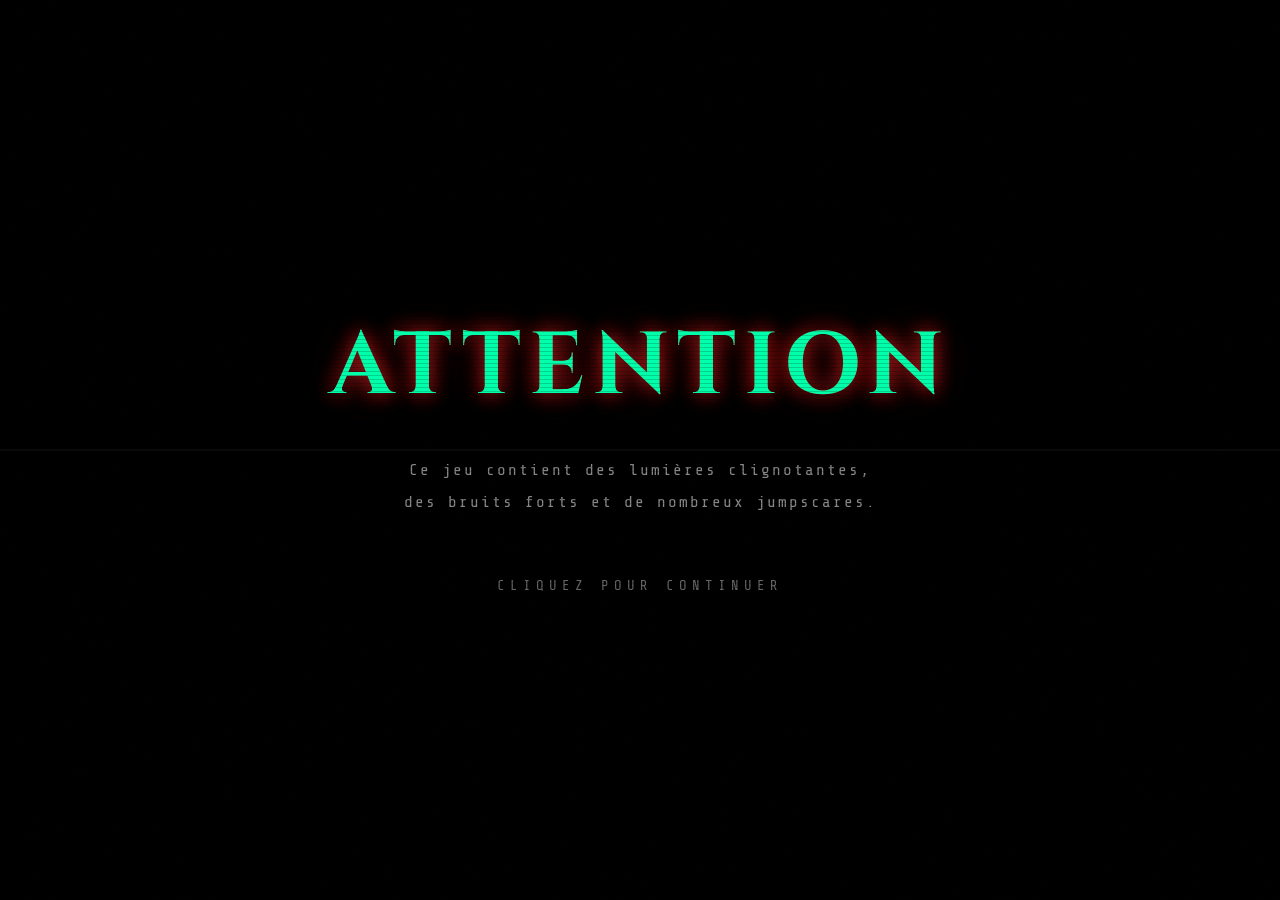
<file: index.html>
<!DOCTYPE html>
<html lang="fr">
<head>
  <meta charset="UTF-8" />
  <meta name="viewport" content="width=device-width, initial-scale=1.0, user-scalable=no" />
  <title>Three Nights at Chez Moi — IRL</title>
  <link rel="icon" type="image/png" href="assets/icons/logo-menu.png" />
  <link rel="apple-touch-icon" href="assets/icons/apple-touch-icon.png" />
  <meta name="theme-color" content="#000000" />
  <meta name="apple-mobile-web-app-capable" content="yes" />
  <meta name="apple-mobile-web-app-status-bar-style" content="black-translucent" />
  <link rel="manifest" href="manifest.json" />
  <link rel="preconnect" href="https://fonts.googleapis.com" />
  <link rel="preconnect" href="https://fonts.gstatic.com" crossorigin />
  <link href="https://fonts.googleapis.com/css2?family=Cinzel:wght@400;700&family=Share+Tech+Mono&display=swap" rel="stylesheet" />
  <link rel="stylesheet" href="css/global.css" />
  <link rel="stylesheet" href="css/loader.css" />
  <link rel="stylesheet" href="css/menu.css" />
</head>
<body>

  <div id="loader">
    <canvas id="loader-noise"></canvas>
    <div class="loader-scanlines"></div>
    <div class="loader-scan-line"></div>
    <div class="loader-content">
      <div class="loader-logo">
        <span class="logo-title warning-glitch" id="logo-glitch" data-text="ATTENTION">ATTENTION</span>
        <span class="loader-warning-text">
          Ce jeu contient des lumières clignotantes,<br>
          des bruits forts et de nombreux jumpscares.
        </span>
      </div>
      <div class="loader-click" id="loader-click">CLIQUEZ POUR CONTINUER</div>
    </div>
  </div>

  <div id="menu" class="hidden">
    <canvas id="noise"></canvas>
    <div class="scan-line"></div>

    <div class="left" id="left-panel">
      <!-- Brad -->
      <img class="brad-img char-img" id="brad-normal" src="assets/images/brad-normal.png" alt="" />
      <img class="brad-img char-img" id="brad-broken" src="assets/images/brad-broken.png" alt="" />
      <!-- Frank (après nuit 2) -->
      <img class="brad-img char-img hidden" id="frank-normal" src="assets/images/frank-normal.png" alt="" />
      <img class="brad-img char-img hidden" id="frank-broken" src="assets/images/frank-broken.png" alt="" />
      <!-- Mama Coco (après nuit 3) — portrait -->
      <img class="mama-img char-img hidden" id="mama-normal" src="assets/images/mama-coco-normal.png" alt="" />
      <img class="mama-img char-img hidden" id="mama-broken" src="assets/images/mama-coco-broken.png" alt="" />
      <div class="left-vignette"></div>
      <div class="left-vignette-bottom"></div>
      <div class="rec-badge">
        <div class="rec-dot"></div>
        <span>REC — CAM-09 — CHAMBRE</span>
      </div>
    </div>

    <div class="divider"></div>

    <div class="right">
      <div class="game-label">Three Nights at</div>
      <div class="game-title">Chez Moi</div>
      <div class="game-irl">IRL</div>
      <div class="game-edition">— ÉDITION 3 —</div>

      <div class="menu-items">
        <button class="menu-item" id="btn-newgame">
          <span class="arrow">›</span>
          New Game
          <span class="item-note">commencer depuis la nuit 1</span>
        </button>
        <button class="menu-item" id="btn-continue">
          <span class="arrow">›</span>
          Continue
          <span class="item-note" id="continue-note">aucune partie sauvegardée</span>
        </button>
        <button class="menu-item nightmare" id="btn-nightmare">
          <span class="arrow">›</span>
          Nightmare
          <span class="item-note">nuit sans pitié</span>
        </button>
        <button class="menu-item bonus" id="btn-bonus">
          <span class="arrow">›</span>
          Bonus
          <span class="item-note">contenu débloqué</span>
        </button>
      </div>

      <div class="menu-footer">APPUYEZ SUR N'IMPORTE QUELLE TOUCHE</div>
    </div>
  </div>

  <div id="modal-nightmare" class="modal hidden">
    <div class="modal-box">
      <div class="modal-title">NIGHTMARE</div>
      <div class="modal-text">
        Les trois robots sont actifs.<br />
        Il n'y a pas de pitié.<br />
        <span class="modal-warning">Es-tu certain de vouloir continuer ?</span>
      </div>
      <div class="modal-buttons">
        <button class="modal-btn confirm" id="modal-confirm">Lancer</button>
        <button class="modal-btn cancel"  id="modal-cancel">Annuler</button>
      </div>
    </div>
  </div>

  <audio id="audio-menu"      src="assets/audio/menu.mp3"      loop preload="auto"></audio>

  <!-- Indicateur manette -->
  <div id="gamepad-indicator" style="display:none;position:fixed;bottom:90px;right:20px;z-index:9000;font-family:'Share Tech Mono',monospace;font-size:9px;color:#2a8a2a;letter-spacing:2px;"></div>

  <!-- Indicateur chargement -->
  <div id="loading-indicator" style="display:none;position:fixed;bottom:16px;right:20px;z-index:9999;font-family:'Share Tech Mono',monospace;font-size:11px;color:#555;letter-spacing:3px;align-items:center;gap:6px;">
    <span>CHARGEMENT</span><span id="loading-dots"></span>
  </div>

  <audio id="audio-bonus" src="assets/audio/bonus.mp3" loop preload="auto"></audio>

  <script src="js/save.js"></script>
  <script src="js/achievements.js"></script>

  <script src="js/gamepad-overlay.js"></script>
  <script src="js/options.js"></script>
  <script src="js/loader.js"></script>
  <script src="js/menu.js"></script>

  <script>
    if ('serviceWorker' in navigator) {
      window.addEventListener('load', () => {
        navigator.serviceWorker.register('/sw.js').catch(() => {});
      });
    }
  </script>

</body>
</html>
</file>
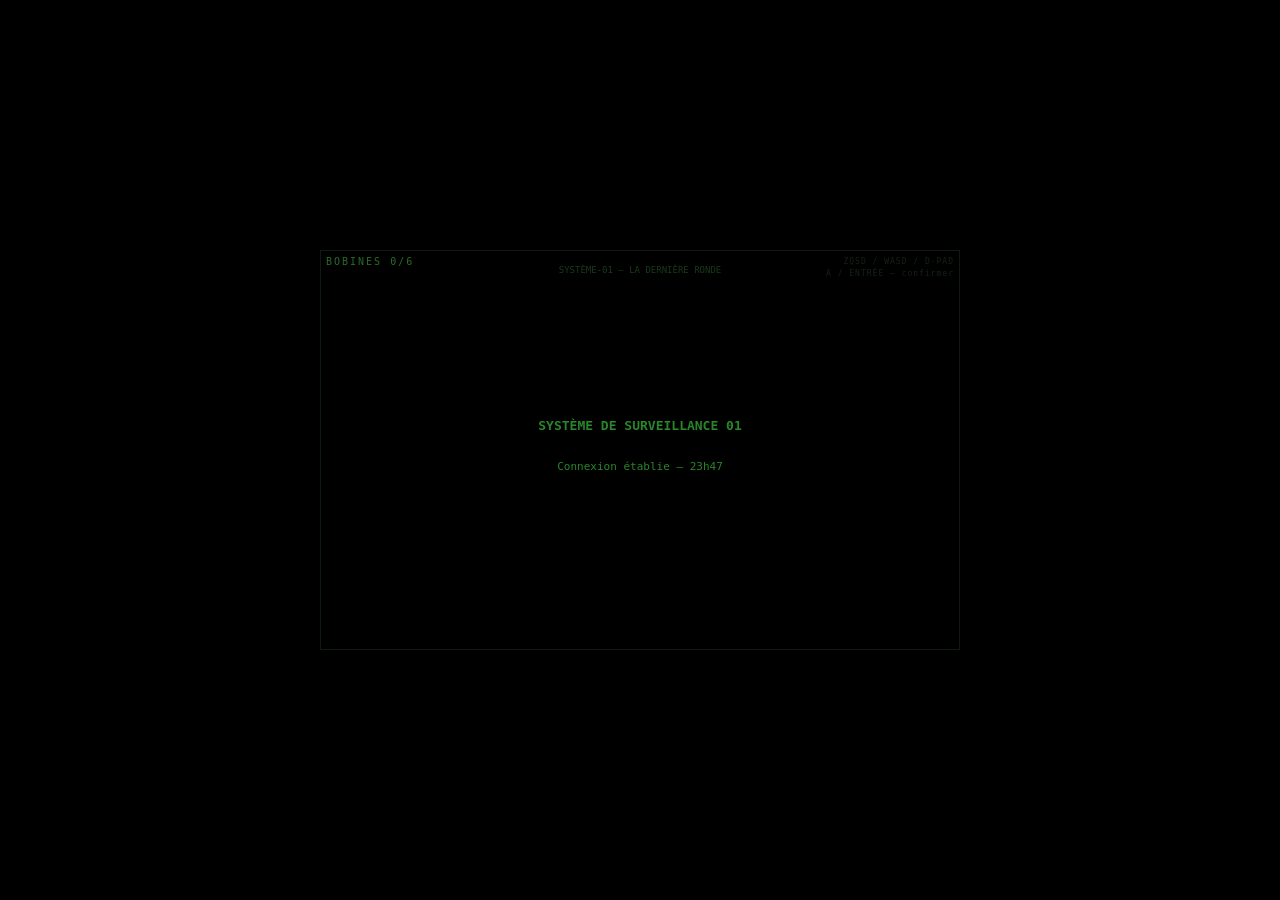
<file: minigame.html>
<!DOCTYPE html>
<html lang="fr">
<head>
  <meta charset="UTF-8">
  <meta name="viewport" content="width=device-width,initial-scale=1">
  <link rel="icon" type="image/svg+xml" href="data:image/svg+xml,%3Csvg%20xmlns=%22http%3A%2F%2Fwww.w3.org%2F2000%2Fsvg%22%20viewBox=%220%200%2032%2032%22%3E%0A%20%20%3Crect%20width=%2232%22%20height=%2232%22%20fill=%22%23040804%22%2F%3E%0A%20%20%3Crect%20x=%223%22%20y=%2211%22%20width=%2226%22%20height=%2212%22%20rx=%225%22%20fill=%22none%22%20stroke=%22%232a8a2a%22%20stroke-width=%221.5%22%2F%3E%0A%20%20%3Crect%20x=%228%22%20y=%2215%22%20width=%222%22%20height=%224%22%20rx=%220.5%22%20fill=%22%232a8a2a%22%2F%3E%0A%20%20%3Crect%20x=%226%22%20y=%2217%22%20width=%226%22%20height=%222%22%20rx=%220.5%22%20fill=%22%232a8a2a%22%2F%3E%0A%20%20%3Ccircle%20cx=%2220%22%20cy=%2215%22%20r=%221.5%22%20fill=%22%232a8a2a%22%2F%3E%0A%20%20%3Ccircle%20cx=%2223%22%20cy=%2217%22%20r=%221.5%22%20fill=%22%232a8a2a%22%2F%3E%0A%20%20%3Ccircle%20cx=%2220%22%20cy=%2219%22%20r=%221.5%22%20fill=%22%232a8a2a%22%2F%3E%0A%20%20%3Ccircle%20cx=%2217%22%20cy=%2217%22%20r=%221.5%22%20fill=%22%232a8a2a%22%2F%3E%0A%20%20%3Crect%20x=%2213%22%20y=%2216%22%20width=%222%22%20height=%222%22%20rx=%220.3%22%20fill=%22%231a5a1a%22%2F%3E%0A%3C%2Fsvg%3E" />
  <title>SYSTÈME-01</title>
  <link rel="apple-touch-icon" href="assets/icons/logo-menu.png" />
  <meta name="theme-color" content="#000000" />
  <meta name="apple-mobile-web-app-capable" content="yes" />
  <meta name="apple-mobile-web-app-status-bar-style" content="black-translucent" />
  <link rel="preconnect" href="https://fonts.googleapis.com">
  <style>
    *{margin:0;padding:0;box-sizing:border-box}
    html,body{width:100%;height:100%;background:#000;display:flex;flex-direction:column;align-items:center;justify-content:center;overflow:hidden;font-family:'Share Tech Mono',monospace;touch-action:none}
    #wrap{position:relative;width:min(640px,100vw);max-width:100vw}
    canvas{display:block;width:100%;height:auto;image-rendering:pixelated;image-rendering:crisp-edges;background:#000;border:1px solid #0d1a0d}
    #hud{position:absolute;top:0;left:0;right:0;bottom:0;pointer-events:none}
    #cassette-count{position:absolute;top:6px;left:6px;font-size:clamp(8px,2vw,10px);color:#2a6a2a;letter-spacing:2px}
    #hint{position:absolute;top:6px;right:6px;font-size:clamp(7px,1.5vw,8px);color:#152015;letter-spacing:1px;text-align:right;line-height:1.6}
    #dialog{position:absolute;bottom:6px;left:8px;right:8px;background:rgba(0,0,0,0.92);border:1px solid #1a4a1a;padding:8px 12px;font-size:clamp(9px,2vw,11px);color:#2a8a2a;letter-spacing:1px;line-height:1.7;opacity:0;transition:opacity 0.3s;text-align:center}
    #dialog.on{opacity:1}
    #back-btn{display:none;position:absolute;bottom:-52px;left:50%;transform:translateX(-50%);background:transparent;border:1px solid #2a8a2a;color:#2a8a2a;font-family:'Share Tech Mono',monospace;font-size:clamp(9px,2vw,11px);letter-spacing:3px;padding:8px 24px;cursor:pointer;transition:all .2s;white-space:nowrap}
    #back-btn:hover,#back-btn:active{background:#2a8a2a;color:#000}
    #gp-hint{position:absolute;bottom:-28px;left:50%;transform:translateX(-50%);font-size:8px;color:#1a3a1a;letter-spacing:2px;white-space:nowrap}
    /* Joystick tactile */
    #joy-wrap{position:absolute;bottom:10px;left:10px;width:110px;height:110px;display:none;pointer-events:all;}
    #joy-base{position:absolute;inset:0;border-radius:50%;background:rgba(42,138,42,0.12);border:1px solid rgba(42,138,42,0.25);}
    #joy-knob{position:absolute;width:44px;height:44px;border-radius:50%;background:rgba(42,138,42,0.35);border:1px solid rgba(42,138,42,0.6);top:50%;left:50%;transform:translate(-50%,-50%);transition:transform 0.05s;}
    /* Bouton action tactile */
    #joy-action{position:absolute;bottom:10px;right:10px;width:64px;height:64px;border-radius:50%;background:rgba(42,138,42,0.2);border:1px solid rgba(42,138,42,0.5);display:none;align-items:center;justify-content:center;font-size:11px;color:#2a8a2a;letter-spacing:1px;pointer-events:all;user-select:none;}
    @media (max-width:600px),(pointer:coarse){
      #joy-wrap,#joy-action{display:flex;}
      #hint{display:none;}
    }
  </style>
</head>
<body>
<div id="wrap">
  <canvas id="c" width="640" height="400"></canvas>
  <div id="joy-wrap" id="joy-wrap">
    <div id="joy-base"></div>
    <div id="joy-knob"></div>
  </div>
  <div id="joy-action">A</div>
  <div id="hud">
    <div id="cassette-count">BOBINES 0/6</div>
    <div id="hint">ZQSD / WASD / D-PAD<br>A / ENTRÉE — confirmer</div>
    <div id="dialog"></div>
  </div>
  <button id="back-btn" onclick="location.href='bonus.html'">RETOUR AU BONUS</button>
  <div id="gp-hint"></div>
</div>
<script>
'use strict';
(() => {

// ═══════════════════════════════════════
// CONSTANTES
// ═══════════════════════════════════════
const CW = 640, CH = 400, T = 20;
const MW = CW/T, MH = CH/T; // 32×20
const SPD = 1.8, PR = 5; // player speed, radius

// Couleurs
const C = {
  bg:     '#040804',
  wall:   '#080e08',
  wallH:  '#0d170d',
  floor:  '#060c06',
  room:   '#070e07',
  corr:   '#050a05',
  dot:    '#090f09',
  player: '#3acc3a',
  pDark:  '#1a6a1a',
  cass:   '#b89800',
  cassG:  'rgba(184,152,0,0.25)',
  portal: '#22cc22',
  pGlow:  'rgba(34,204,34,0.35)',
  brad:   '#6a0808',
  bradE:  '#cc1010',
  txt:    '#2a8a2a',
  dim:    '#0d1a0d',
  amber:  '#c0a010',
};

// ═══════════════════════════════════════
// CARTE
// ═══════════════════════════════════════
const map = Array.from({length:MH},()=>new Array(MW).fill(1));

function fi(x1,y1,x2,y2){
  for(let y=y1;y<=y2;y++) for(let x=x1;x<=x2;x++)
    if(x>=0&&x<MW&&y>=0&&y<MH) map[y][x]=0;
}

// Pièces du haut (rangée 1-4)
fi(1,1,5,4);   // CELLIER
fi(8,1,12,4);  // CUISINE
fi(15,1,19,4); // WC
fi(22,1,26,4); // S.BAIN

// Sorties pièces haut → couloir haut (rangée 5, 3 tuiles de large)
fi(2,5,4,5); fi(9,5,11,5); fi(16,5,18,5); fi(23,5,25,5);

// Couloir horizontal haut (rangées 6-8)
fi(1,6,30,8);

// Entrées pièces bas depuis couloir haut (rangée 9)
fi(2,9,4,9); fi(9,9,11,9);
// Couloirs verticaux WC et BAIN vers HALL
fi(16,9,18,14); fi(23,9,25,14);

// Pièces du bas (rangées 10-13)
fi(1,10,5,13);  // SALON
fi(8,10,12,13); // S.MANGER

// Sorties pièces bas → HALL (rangée 14)
fi(2,14,4,14); fi(9,14,11,14);

// HALL (rangées 15-18)
fi(1,15,30,18);

// Étiquettes des zones (pour rendu)
const ZONES = [
  {name:'CELLIER',    x:1,y:1,w:5,h:4},
  {name:'CUISINE',    x:8,y:1,w:5,h:4},
  {name:'WC',         x:15,y:1,w:5,h:4},
  {name:'S.BAIN',     x:22,y:1,w:5,h:4},
  {name:'SALON',      x:1,y:10,w:5,h:4},
  {name:'S.MANGER',   x:8,y:10,w:5,h:4},
  {name:'COULOIR',    x:1,y:6,w:30,h:3},
  {name:'HALL',       x:1,y:15,w:30,h:4},
];

// ═══════════════════════════════════════
// BOBINES
// ═══════════════════════════════════════
const CASSETTES = [
  {tx:3,ty:2, texts:[
    "CELLIER — ENTRÉE DE SERVICE",
    "\"Les caméras ont été installées le 14 octobre.",
    "Brad Bitt a été activé le soir même.\"",
  ]},
  {tx:10,ty:2, texts:[
    "CUISINE — JOURNAL DE BORD, NUIT 3",
    "\"Brad bouge alors que je ne lui ai rien demandé.",
    "Je ne comprends pas comment c'est possible.\"",
  ]},
  {tx:17,ty:2, texts:[
    "WC — PHOTO SANS DATE",
    "\"Une silhouette dans le couloir.",
    "Aucun système n'était censé être actif.\"",
  ]},
  {tx:24,ty:2, texts:[
    "S.BAIN — PLAN DU BÂTIMENT",
    "\"Certaines pièces sont barrées à la main en rouge.",
    "La pièce du fond n'est pas sur le plan officiel.\"",
  ]},
  {tx:3,ty:12, texts:[
    "SALON — ENREGISTREMENT AUDIO",
    "\"[Statique] ... une respiration.",
    "[Silence] ... un bruit de pas. Lents.\"",
  ]},
  {tx:10,ty:12, texts:[
    "S.MANGER — DERNIER MESSAGE",
    "\"Si tu trouves ces cassettes, sors par où tu es entré.",
    "Ne suis pas la lumière. N'ouvre pas le portail.\"",
  ]},
];
CASSETTES.forEach(c=>c.collected=false);

// Portail
const PTX=25, PTY=17;
let portalActive=false, portalPulse=0;

// ═══════════════════════════════════════
// JOUEUR
// ═══════════════════════════════════════
const P = {
  px: 5.5*T, py: 17.5*T,
  vx: 0, vy: 0,
  facing: 'down',
  footT: 0, animT: 0,
};

// ═══════════════════════════════════════
// ÉTAT
// ═══════════════════════════════════════
let phase='intro'; // intro|play|fade|title|done
let collected=0;
let anomaly=null;       // {px,py,life,maxLife}
let anomalyCD=0;        // frames avant prochain
let fade=0;
let titleT=0;
let introStep=0;
let introT=0;
let confirmHeld=false;

const INTRO=[
  {t:160, lines:["SYSTÈME DE SURVEILLANCE 01","","Connexion établie — 23h47"]},
  {t:190, lines:["Le gardien de nuit prend son poste.","","Quelque chose ne va pas."]},
  {t:210, lines:["Des bobines d'enregistrement","ont été éparpillées dans la maison.","Retrouvez-les toutes."]},
  {t:220, lines:["Une fois réunies...","le portail s'ouvrira.","","Ne vous demandez pas pourquoi."]},
  {t:999, lines:["▶ APPUYER SUR A / ENTRÉE / CLIC"]},
];

// ═══════════════════════════════════════
// AUDIO (Web Audio API — sons 8-bit)
// ═══════════════════════════════════════
let AC=null;
function initAC(){if(!AC)try{AC=new(window.AudioContext||window.webkitAudioContext)();}catch(e){}}

function tone(freq,dur,type='square',vol=0.22,t0=0){
  if(!AC)return;
  const o=AC.createOscillator(),g=AC.createGain();
  o.connect(g);g.connect(AC.destination);
  o.type=type;o.frequency.value=freq;
  const ts=AC.currentTime+t0;
  g.gain.setValueAtTime(vol,ts);
  g.gain.exponentialRampToValueAtTime(0.001,ts+dur);
  o.start(ts);o.stop(ts+dur+0.01);
}

function sndCollect(){
  [523,659,784,1047].forEach((f,i)=>tone(f,0.1,'square',0.2,i*0.08));
}
function sndStep(){
  if(Math.random()>0.35)return;
  tone(45+Math.random()*20,0.04,'square',0.07);
}
function sndAnomaly(){
  [160,120,95,75].forEach((f,i)=>tone(f,0.22,'sawtooth',0.32,i*0.13));
  tone(30,0.8,'sine',0.15,0.1);
}
function sndPortalOpen(){
  [262,330,392,523,659,784,1047,1319].forEach((f,i)=>tone(f,0.3,'sine',0.28,i*0.09));
}
function sndIntroBeep(){tone(440,0.08,'square',0.18);}
function sndPortalEntry(){
  for(let i=0;i<6;i++) tone(100+i*80,0.5,'sine',0.2,i*0.12);
  tone(40,2,'sine',0.3,0.4);
}

// ═══════════════════════════════════════
// INPUT
// ═══════════════════════════════════════
const keys={};
// ── Joystick tactile ──
const joyWrap=document.getElementById('joy-wrap');
const joyKnob=document.getElementById('joy-knob');
const joyAction=document.getElementById('joy-action');
const JOY_DEAD=12, JOY_MAX=42;
let joyVec={x:0,y:0}, joyActive=false, joyId=null;

function joyToKeys(){
  keys['_jl']=joyVec.x<-JOY_DEAD;
  keys['_jr']=joyVec.x>JOY_DEAD;
  keys['_ju']=joyVec.y<-JOY_DEAD;
  keys['_jd']=joyVec.y>JOY_DEAD;
}
if(joyWrap){
  joyWrap.addEventListener('touchstart',e=>{
    e.preventDefault();initAC();
    const t=e.changedTouches[0]; joyId=t.identifier;
    const r=joyWrap.getBoundingClientRect();
    joyVec={x:t.clientX-r.left-55,y:t.clientY-r.top-55};
    joyActive=true; joyToKeys();
  },{passive:false});
  joyWrap.addEventListener('touchmove',e=>{
    e.preventDefault();
    for(let t of e.changedTouches){
      if(t.identifier!==joyId)continue;
      const r=joyWrap.getBoundingClientRect();
      let dx=t.clientX-r.left-55,dy=t.clientY-r.top-55;
      const len=Math.hypot(dx,dy);
      if(len>JOY_MAX){dx=dx/len*JOY_MAX;dy=dy/len*JOY_MAX;}
      joyVec={x:dx,y:dy};
      joyKnob.style.transform=`translate(calc(-50% + ${dx}px),calc(-50% + ${dy}px))`;
      joyToKeys();
    }
  },{passive:false});
  const endJoy=e=>{
    for(let t of e.changedTouches){if(t.identifier===joyId){joyActive=false;joyId=null;}}
    if(!joyActive){joyVec={x:0,y:0};joyKnob.style.transform='translate(-50%,-50%)';keys['_jl']=keys['_jr']=keys['_ju']=keys['_jd']=false;}
  };
  joyWrap.addEventListener('touchend',endJoy,{passive:false});
  joyWrap.addEventListener('touchcancel',endJoy,{passive:false});
}
if(joyAction){
  joyAction.addEventListener('touchstart',e=>{e.preventDefault();initAC();keys['_ja']=true;},{passive:false});
  joyAction.addEventListener('touchend',e=>{e.preventDefault();keys['_ja']=false;},{passive:false});
}

document.addEventListener('keydown',e=>{
  keys[e.key]=true; initAC();
  if(['ArrowLeft','ArrowRight','ArrowUp','ArrowDown','a','z','q','d','s','w',' ','Enter'].includes(e.key))
    e.preventDefault();
});
document.addEventListener('keyup',e=>{keys[e.key]=false;});
document.addEventListener('click',()=>initAC());

let gp=null;const prevGP={};
window.addEventListener('gamepadconnected',()=>{
  document.getElementById('gp-hint').textContent='Manette connectée — D-PAD: déplacer · A: confirmer';
});
window.addEventListener('gamepaddisconnected',()=>{
  document.getElementById('gp-hint').textContent='';
});

function pollGP(){
  const gps=navigator.getGamepads?Array.from(navigator.getGamepads()).filter(Boolean):[];
  gp=gps[0]||null;
}

function inp(){
  const r={l:false,r:false,u:false,d:false,ok:false};
  if(keys['ArrowLeft']||keys['q']||keys['a']||keys['_jl'])r.l=true;
  if(keys['ArrowRight']||keys['d']||keys['_jr'])r.r=true;
  if(keys['ArrowUp']||keys['z']||keys['w']||keys['_ju'])r.u=true;
  if(keys['ArrowDown']||keys['s']||keys['_jd'])r.d=true;
  if(keys['Enter']||keys[' ']||keys['_ja'])r.ok=true;
  if(gp){
    if(gp.axes[0]<-0.3||gp.buttons[14]?.pressed)r.l=true;
    if(gp.axes[0]>0.3||gp.buttons[15]?.pressed)r.r=true;
    if(gp.axes[1]<-0.3||gp.buttons[12]?.pressed)r.u=true;
    if(gp.axes[1]>0.3||gp.buttons[13]?.pressed)r.d=true;
    if(gp.buttons[0]?.pressed||gp.buttons[2]?.pressed)r.ok=true;
  }
  return r;
}

// ═══════════════════════════════════════
// DIALOGUE
// ═══════════════════════════════════════
let dlgLines=[],dlgIdx=0,dlgT=0;
const dlgEl=document.getElementById('dialog');

function showDlg(lines,autoclose=200){
  dlgLines=lines; dlgIdx=0;
  dlgEl.textContent=lines[0]||'';
  dlgEl.classList.add('on');
  dlgT=autoclose;
}
function advDlg(){
  if(!dlgEl.classList.contains('on'))return;
  dlgIdx++;
  if(dlgIdx>=dlgLines.length){
    dlgEl.classList.remove('on');
    dlgLines=[]; dlgT=0;
  } else {
    dlgEl.textContent=dlgLines[dlgIdx];
    dlgT=220;
  }
}

// ═══════════════════════════════════════
// COLLISION
// ═══════════════════════════════════════
function tile(px,py){
  const tx=Math.floor(px/T),ty=Math.floor(py/T);
  if(tx<0||tx>=MW||ty<0||ty>=MH)return 1;
  return map[ty][tx];
}
function walkable(px,py){
  return tile(px-PR,py-PR)===0&&tile(px+PR,py-PR)===0&&
         tile(px-PR,py+PR)===0&&tile(px+PR,py+PR)===0;
}

// ═══════════════════════════════════════
// CANVAS + RENDU
// ═══════════════════════════════════════
const cv=document.getElementById('c');
const cx=cv.getContext('2d');
cx.imageSmoothingEnabled=false;

// Identifie si une tuile appartient à une zone de pièce (pas couloir/hall)
function isRoom(x,y){
  return ZONES.some(z=>z.name!=='COULOIR'&&z.name!=='HALL'&&
    x>=z.x&&x<z.x+z.w&&y>=z.y&&y<z.y+z.h);
}

function drawMap(){
  for(let y=0;y<MH;y++){
    for(let x=0;x<MW;x++){
      if(map[y][x]===0){
        cx.fillStyle=isRoom(x,y)?C.room:C.corr;
        cx.fillRect(x*T,y*T,T,T);
        if((x+y)%2===0){cx.fillStyle=C.dot;cx.fillRect(x*T+9,y*T+9,2,2);}
      } else {
        cx.fillStyle=C.wall;cx.fillRect(x*T,y*T,T,T);
        cx.fillStyle=C.wallH;cx.fillRect(x*T,y*T,T,1);
        cx.fillRect(x*T,y*T,1,T);
      }
    }
  }
  // Étiquettes
  cx.font='6px monospace';cx.textAlign='center';
  ZONES.forEach(z=>{
    if(z.name==='COULOIR'||z.name==='HALL')return;
    cx.fillStyle='#183018';
    cx.fillText(z.name,(z.x+z.w/2)*T,(z.y+z.h/2)*T+2);
  });
  cx.fillStyle='#0f200f';
  cx.fillText('COULOIR',(1+30/2)*T,7*T+2);
  cx.fillText('HALL',(1+30/2)*T,17*T+2);
}

function drawCassettes(){
  const t=Date.now()/1000;
  CASSETTES.forEach(c=>{
    if(c.collected)return;
    const cx2=(c.tx+0.5)*T, cy2=(c.ty+0.5)*T;
    // Lueur
    const g=cx.createRadialGradient(cx2,cy2,1,cx2,cy2,10);
    g.addColorStop(0,C.cassG);g.addColorStop(1,'transparent');
    cx.fillStyle=g;cx.beginPath();cx.arc(cx2,cy2,10,0,Math.PI*2);cx.fill();
    // Bobine (pixel-art)
    const blink=Math.sin(t*5)*0.25+0.75;
    cx.globalAlpha=blink;
    cx.fillStyle=C.cass;
    cx.fillRect(cx2-5,cy2-4,10,7);  // corps
    cx.fillRect(cx2-6,cy2-2,2,4);   // flanc gauche
    cx.fillRect(cx2+4,cy2-2,2,4);   // flanc droit
    cx.fillStyle='#0a0a00';
    cx.fillRect(cx2-2,cy2-2,4,4);   // trou central
    cx.globalAlpha=1;
  });
}

function drawPortal(){
  const px2=(PTX+0.5)*T, py2=(PTY+0.5)*T;
  const t=Date.now()/1000;
  portalPulse=Math.sin(t*3)*0.15+0.85;

  // Base (portail inactif = simple rectangle sombre)
  const col=portalActive?C.portal:'#183018';
  cx.strokeStyle=col;cx.lineWidth=portalActive?2:1;
  cx.strokeRect(px2-7,py2-12,14,22);

  if(portalActive){
    // Lueur
    const g2=cx.createRadialGradient(px2,py2,3,px2,py2,22*portalPulse);
    g2.addColorStop(0,'rgba(34,204,34,0.4)');g2.addColorStop(1,'transparent');
    cx.fillStyle=g2;cx.beginPath();cx.arc(px2,py2,22,0,Math.PI*2);cx.fill();
    // Intérieur animé
    cx.fillStyle=`rgba(34,204,34,${0.12*portalPulse})`;
    cx.fillRect(px2-6,py2-11,12,20);
    // Particules orbitales
    for(let i=0;i<4;i++){
      const a=t*2.5+i*Math.PI/2;
      const r=10+Math.sin(t*4+i)*3;
      cx.fillStyle='#44ff44';
      cx.fillRect(px2+Math.cos(a)*r-1,py2+Math.sin(a)*r-1,2,2);
    }
  } else {
    cx.fillStyle='#020402';
    cx.fillRect(px2-6,py2-11,12,20);
  }

  cx.font='5px monospace';cx.textAlign='center';
  cx.fillStyle=portalActive?C.portal:'#1a3a1a';
  cx.fillText('PORTAIL',px2,py2+15);
}

function drawPlayer(){
  const px=P.px,py=P.py;
  // Ombre
  cx.fillStyle='rgba(0,0,0,0.35)';
  cx.beginPath();cx.ellipse(px,py+7,6,3,0,0,Math.PI*2);cx.fill();
  // Lumière de torche (cone directionnel)
  const dir={down:Math.PI/2,up:-Math.PI/2,left:Math.PI,right:0}[P.facing];
  const lg=cx.createRadialGradient(px,py,4,px,py,55);
  lg.addColorStop(0,'rgba(80,160,80,0.14)');lg.addColorStop(1,'transparent');
  cx.fillStyle=lg;
  cx.beginPath();cx.moveTo(px,py);
  cx.arc(px,py,55,dir-0.55,dir+0.55);cx.closePath();cx.fill();
  // Corps
  cx.fillStyle=C.player;
  cx.fillRect(px-4,py-8,8,13);
  cx.fillRect(px-3,py-14,6,7);
  // Yeux
  cx.fillStyle=C.pDark;
  if(P.facing==='down'){cx.fillRect(px-2,py-11,2,2);cx.fillRect(px+1,py-11,2,2);}
  else if(P.facing==='left'){cx.fillRect(px-3,py-11,2,2);}
  else if(P.facing==='right'){cx.fillRect(px+2,py-11,2,2);}
}

function drawAnomaly(){
  if(!anomaly)return;
  const t=anomaly.life/anomaly.maxLife;
  const a=t<0.15?t/0.15:t>0.75?(1-t)/0.25:1;
  cx.globalAlpha=a*0.75;
  // Silhouette Brad
  cx.fillStyle=C.brad;
  cx.fillRect(anomaly.px-6,anomaly.py-20,12,22);
  cx.fillRect(anomaly.px-4,anomaly.py-28,8,10);
  cx.fillStyle=C.bradE;
  cx.fillRect(anomaly.px-3,anomaly.py-25,2,2);
  cx.fillRect(anomaly.px+1,anomaly.py-25,2,2);
  cx.globalAlpha=1;
}

function drawScanlines(){
  for(let y=0;y<CH;y+=2){
    cx.fillStyle='rgba(0,0,0,0.06)';cx.fillRect(0,y,CW,1);
  }
  const vg=cx.createRadialGradient(CW/2,CH/2,CH*0.28,CW/2,CH/2,CH*0.72);
  vg.addColorStop(0,'transparent');vg.addColorStop(1,'rgba(0,0,0,0.45)');
  cx.fillStyle=vg;cx.fillRect(0,0,CW,CH);
}

function drawFade(){
  if(fade>0){cx.fillStyle=`rgba(0,0,0,${fade})`;cx.fillRect(0,0,CW,CH);}
}

// ── INTRO ──
function drawIntro(){
  cx.fillStyle='#000';cx.fillRect(0,0,CW,CH);
  const s=INTRO[Math.min(introStep,INTRO.length-1)];
  cx.textAlign='center';
  s.lines.forEach((line,i)=>{
    const isTitle=i===0&&introStep===0;
    cx.font=isTitle?'bold 13px monospace':'11px monospace';
    cx.fillStyle=line===''?'transparent':line.startsWith('▶')?C.amber:C.txt;
    cx.fillText(line,CW/2,CH/2+(i-s.lines.length/2+0.5)*20);
  });
  // Header
  cx.font='9px monospace';cx.fillStyle='#1a3a1a';
  cx.fillText('SYSTÈME-01 — LA DERNIÈRE RONDE',CW/2,22);
  // Cursor clignotant sur dernière étape
  if(introStep>=INTRO.length-1&&Math.floor(Date.now()/500)%2){
    cx.fillStyle=C.amber;cx.fillRect(CW/2+40,CH/2+6,8,2);
  }
  // Scanlines
  for(let y=0;y<CH;y+=2){cx.fillStyle='rgba(0,0,0,0.07)';cx.fillRect(0,y,CW,1);}
}

// ── TITLE CARD ──
function drawTitle(){
  cx.fillStyle='#000';cx.fillRect(0,0,CW,CH);
  if(titleT<80)return;
  const a=Math.min(1,(titleT-80)/80);
  cx.globalAlpha=a;
  cx.textAlign='center';
  // "Brad Bitt" — grand, phosphore vert
  cx.font='bold 52px monospace';cx.fillStyle='#f53098';
  cx.fillText('BRAD BITT',CW/2,CH/2-18);
  // "mais le jeu"
  cx.font='16px monospace';cx.fillStyle='#5ce1e6';
  cx.fillText('mais le jeu',CW/2,CH/2+18);
  // Séparateur
  cx.fillStyle='#1a3a1a';
  cx.fillRect(CW/2-60,CH/2+30,120,1);
  // "Été 2026"
  cx.font='13px monospace';cx.fillStyle=C.amber;
  cx.fillText('ÉTÉ 2026',CW/2,CH/2+52);
  cx.globalAlpha=1;
  // Bouton retour après 5s
  if(titleT>400){
    const backBtn=document.getElementById('back-btn');
    if(backBtn&&backBtn.style.display==='none'||backBtn&&!backBtn._gpReady){
      backBtn.style.display='block';
      backBtn._gpReady=true;
      // Manette : n'importe quel bouton pour retourner au bonus
      const _gpBack=setInterval(()=>{
        const gps=navigator.getGamepads?Array.from(navigator.getGamepads()).filter(Boolean):[];
        if(!gps.length)return;const gp=gps[0];
        if(gp.buttons[0]?.pressed||gp.buttons[1]?.pressed||gp.buttons[2]?.pressed){
          clearInterval(_gpBack);location.href='bonus.html';
        }
      },100);
    }
  }
}

// ═══════════════════════════════════════
// UPDATE
// ═══════════════════════════════════════
let prevOK=false;

function update(){
  pollGP();
  const ip=inp();

  // Confirm press (rising edge)
  const okPress=ip.ok&&!prevOK;
  prevOK=ip.ok;

  if(phase==='intro'){
    introT++;
    if(introT>=(INTRO[introStep]?.t||120)){
      introT=0;
      if(introStep<INTRO.length-1){introStep++;sndIntroBeep();}
    }
    if(okPress&&introStep>=INTRO.length-1){phase='play';initAC();}
    return;
  }

  if(phase==='title'){
    titleT++;
    return;
  }

  if(phase==='fade'){
    fade=Math.min(1,fade+0.018);
    if(fade>=1){phase='title';titleT=0;sndPortalEntry();}
    return;
  }

  if(phase!=='play')return;

  // ── Mouvement ──
  let dx=0,dy=0;
  if(ip.l){dx-=SPD;P.facing='left';}
  if(ip.r){dx+=SPD;P.facing='right';}
  if(ip.u){dy-=SPD;P.facing='up';}
  if(ip.d){dy+=SPD;P.facing='down';}
  if(dx&&dy){dx*=0.707;dy*=0.707;}

  if(dx&&walkable(P.px+dx,P.py))P.px+=dx;
  if(dy&&walkable(P.px,P.py+dy))P.py+=dy;

  // Pas
  if(dx||dy){
    P.footT++;
    if(P.footT>14){P.footT=0;sndStep();}
  }

  // ── Avancer le dialogue ──
  if(dlgT>0){dlgT--;if(dlgT===0&&dlgEl.classList.contains('on'))advDlg();}

  // ── Collecte bobines ──
  CASSETTES.forEach(c=>{
    if(c.collected)return;
    const cpx=(c.tx+0.5)*T, cpy=(c.ty+0.5)*T;
    if(Math.hypot(P.px-cpx,P.py-cpy)<T*0.65){
      c.collected=true;collected++;
      sndCollect();
      showDlg(c.texts,260);
      document.getElementById('cassette-count').textContent=`BOBINES ${collected}/6`;
      if(collected===3){anomalyCD=240;}
      if(collected===6){
        setTimeout(()=>{
          portalActive=true;sndPortalOpen();
          showDlg(["Toutes les bobines réunies."," ","Le portail s'illumine.",
            "\"N'ouvre pas la porte du fond.\"","... Il est trop tard pour ça."],280);
        },800);
      }
    }
  });

  // ── Portail ──
  if(portalActive){
    const dpx=(PTX+0.5)*T, dpy=(PTY+0.5)*T;
    if(Math.hypot(P.px-dpx,P.py-dpy)<T*0.7){
      phase='fade';
    }
  }

  // ── Anomalie Brad ──
  if(collected>=3&&anomalyCD>0){
    anomalyCD--;
    if(anomalyCD===0){
      // Placer Brad dans le couloir
      const spots=[];
      for(let y=6;y<=8;y++) for(let x=2;x<=29;x++) if(map[y][x]===0) spots.push({x,y});
      if(spots.length){
        const s=spots[Math.floor(Math.random()*spots.length)];
        anomaly={px:(s.x+0.5)*T,py:(s.y+0.5)*T,life:0,maxLife:80};
        sndAnomaly();
      }
      anomalyCD=360+Math.floor(Math.random()*240);
    }
  }
  if(anomaly){anomaly.life++;if(anomaly.life>=anomaly.maxLife)anomaly=null;}
}

// ═══════════════════════════════════════
// BOUCLE PRINCIPALE
// ═══════════════════════════════════════
function render(){
  cx.fillStyle=C.bg;cx.fillRect(0,0,CW,CH);
  if(phase==='intro'){drawIntro();return;}
  if(phase==='title'){drawTitle();return;}
  drawMap();
  drawCassettes();
  drawPortal();
  drawAnomaly();
  drawPlayer();
  drawScanlines();
  drawFade();
}

function loop(){update();render();requestAnimationFrame(loop);}
loop();

})();
</script>
</body>
</html>
</file>
<file: css/global.css>
/* ═══════════════════════════════════════════
   GLOBAL — Reset + Variables + Utilitaires
════════════════════════════════════════════ */

*, *::before, *::after {
  box-sizing: border-box;
  margin: 0;
  padding: 0;
}

:root {
  --red:        #cc2020;
  --red-glow:   rgba(220, 30, 30, 0.6);
  --gold:       #c0a010;
  --green:      #2a8a2a;
  --white:      #ffffff;
  --gray-light: #888888;
  --gray-mid:   #444444;
  --gray-dark:  #1a1a1a;
  --black:      #000000;

  --font-mono:  'Share Tech Mono', monospace;
  --font-title: 'Cinzel', serif;
}

html, body {
  width: 100%;
  height: 100%;
  background: var(--black);
  overflow: hidden;
  color: var(--white);
  font-family: var(--font-mono);
}

.hidden {
  display: none !important;
}

/* Scanlines globales */
body::before {
  content: '';
  position: fixed;
  inset: 0;
  background: repeating-linear-gradient(
    to bottom,
    transparent 0px, transparent 3px,
    rgba(0, 0, 0, 0.18) 3px, rgba(0, 0, 0, 0.18) 4px
  );
  pointer-events: none;
  z-index: 900;
}

/* ── Animations communes ── */

@keyframes blink {
  0%, 100% { opacity: 1; }
  50%       { opacity: 0; }
}

@keyframes scanMove {
  0%   { top: -3%; }
  100% { top: 103%; }
}

@keyframes flicker {
  0%, 89%, 100% { opacity: 1; }
  90%  { opacity: 0.7; }
  91%  { opacity: 1; }
  93%  { opacity: 0.4; }
  94%  { opacity: 1; }
}

@keyframes glitchClip1 {
  0%, 92%, 100% { clip-path: none; transform: none; }
  93% { clip-path: polygon(0 15%, 100% 15%, 100% 35%, 0 35%); transform: translateX(-5px); }
  95% { clip-path: polygon(0 55%, 100% 55%, 100% 70%, 0 70%); transform: translateX(5px); }
  97% { clip-path: polygon(0 30%, 100% 30%, 100% 50%, 0 50%); transform: translateX(-3px); }
}

@keyframes glitchClip2 {
  0%, 93%, 100% { clip-path: none; transform: none; opacity: 0; }
  94% { clip-path: polygon(0 20%, 100% 20%, 100% 40%, 0 40%); transform: translateX(7px); opacity: 0.6; }
  96% { clip-path: polygon(0 60%, 100% 60%, 100% 75%, 0 75%); transform: translateX(-6px); opacity: 0.4; }
}

@keyframes fadeIn {
  from { opacity: 0; }
  to   { opacity: 1; }
}

@keyframes fadeOut {
  from { opacity: 1; }
  to   { opacity: 0; }
}
</file>
<file: css/loader.css>
/* ═══════════════════════════════════════════
   LOADER — Écran de chargement
════════════════════════════════════════════ */

#loader {
  position: fixed;
  inset: 0;
  background: var(--black);
  display: flex;
  align-items: center;
  justify-content: center;
  z-index: 800;
  cursor: pointer;
}

/* Bruit statique loader */
#loader-noise {
  position: absolute;
  inset: 0;
  pointer-events: none;
  opacity: 0.045;
  z-index: 1;
}

/* Scanlines loader */
.loader-scanlines {
  position: absolute;
  inset: 0;
  background: repeating-linear-gradient(
    to bottom,
    transparent 0px, transparent 3px,
    rgba(0,0,0,0.15) 3px, rgba(0,0,0,0.15) 4px
  );
  pointer-events: none;
  z-index: 2;
}

.loader-scan-line {
  position: absolute;
  left: 0; right: 0;
  height: 2px;
  background: rgba(255,255,255,0.04);
  pointer-events: none;
  z-index: 3;
  animation: scanMove 6s linear infinite;
}

/* Contenu centré */
.loader-content {
  position: relative;
  z-index: 10;
  display: flex;
  flex-direction: column;
  align-items: center;
  gap: 60px;
  text-align: center;
}

/* Logo */
.loader-logo {
  display: flex;
  flex-direction: column;
  align-items: center;
  gap: 8px;
  animation: flicker 10s infinite;
}

.logo-five {
  font-family: var(--font-mono);
  font-size: 13px;
  letter-spacing: 8px;
  color: #555;
  text-transform: uppercase;
}

/* Titre principal avec glitch */
.logo-title {
  font-family: var(--font-title);
  font-size: clamp(42px, 8vw, 80px);
  font-weight: 700;
  color: var(--white);
  letter-spacing: 6px;
  position: relative;
  text-shadow: 0 0 30px rgba(255,255,255,0.08);
  animation: glitchClip1 8s infinite;
}

/* Ghost glitch layer */
.logo-title::after {
  content: attr(data-text);
  position: absolute;
  top: 0; left: 0;
  color: #00ffaa;
  animation: glitchClip2 8s infinite;
  pointer-events: none;
}

.logo-irl {
  font-family: var(--font-mono);
  font-size: 11px;
  letter-spacing: 6px;
  color: var(--gold);
  text-shadow: 0 0 8px rgba(192,160,16,0.5);
  animation: blink 4s step-start infinite;
}

/* Texte cliquer pour continuer */
.loader-click {
  font-family: var(--font-mono);
  font-size: clamp(11px, 1.5vw, 14px);
  letter-spacing: 5px;
  color: #666;
  animation: blink 1.4s step-start infinite;
  text-transform: uppercase;
  opacity: 0;

  /* Apparaît après 1.5s */
  animation-delay: 1.5s;
  animation-fill-mode: forwards;
  animation-name: appearThenBlink;
}

@keyframes appearThenBlink {
  0%   { opacity: 0; }
  1%   { opacity: 1; }
  50%  { opacity: 0; }
  100% { opacity: 1; }
}

/* Transition glitch de sortie */
#loader.glitch-out {
  animation: loaderGlitchOut 0.6s forwards;
}

@keyframes loaderGlitchOut {
  0%   { opacity: 1; transform: none; filter: none; }
  15%  { opacity: 1; transform: translateX(-8px); filter: hue-rotate(90deg) saturate(3); }
  20%  { opacity: 0.6; transform: translateX(6px) scaleY(1.02); }
  30%  { opacity: 1; transform: translateX(-4px); filter: hue-rotate(180deg); }
  40%  { opacity: 0.3; transform: translateX(10px) scaleX(1.01); }
  50%  { opacity: 0.8; transform: translateX(-6px); filter: none; }
  60%  { opacity: 0.1; transform: none; }
  70%  { opacity: 0.5; transform: translateX(4px); }
  100% { opacity: 0; transform: none; display: none; }
}

/* ── Avertissement loader ── */
.warning-glitch {
  color: #cc2020 !important;
  text-shadow: 0 0 20px rgba(200,30,30,0.6), 0 0 50px rgba(200,30,30,0.2) !important;
  font-size: clamp(48px, 9vw, 88px) !important;
  letter-spacing: 8px;
}

.loader-warning-text {
  font-family: var(--font-mono);
  font-size: clamp(12px, 1.8vw, 16px);
  color: #888;
  letter-spacing: 2px;
  line-height: 2;
  text-align: center;
  margin-top: 20px;
  animation: fadeIn 1.5s ease forwards;
}
</file>
<file: css/menu.css>
/* ═══════════════════════════════════════════
   MENU CSS v9
════════════════════════════════════════════ */

#menu {
  display: flex; width: 100vw; height: 100vh;
  background: var(--black); position: fixed; inset: 0; overflow: hidden;
  opacity: 0; transition: opacity 0.4s ease;
}
#menu.visible { opacity: 1; }

.scan-line { position: fixed; left: 0; right: 0; height: 2px; background: rgba(255,255,255,0.035); z-index: 50; pointer-events: none; animation: scanMove 7s linear infinite; }
#noise { position: fixed; inset: 0; pointer-events: none; z-index: 1; opacity: 0.038; }

.left { width: 60%; position: relative; overflow: hidden; background: #050505; flex-shrink: 0; }
.brad-img { position: absolute; inset: 0; width: 100%; height: 100%; object-fit: cover; object-position: center top; transition: opacity 0.05s; }
#brad-normal { opacity: 1; }
#brad-broken { opacity: 0; }
.left-vignette { position: absolute; inset: 0; background: linear-gradient(to right, rgba(0,0,0,0.05) 50%, #000 100%); z-index: 10; pointer-events: none; }
.left-vignette-bottom { position: absolute; inset: 0; background: linear-gradient(to top, rgba(0,0,0,0.55) 0%, transparent 40%); z-index: 11; pointer-events: none; }
.rec-badge { position: absolute; top: 16px; left: 18px; z-index: 20; display: flex; align-items: center; gap: 7px; font-size: 10px; color: #888; letter-spacing: 2px; font-family: var(--font-mono); }
.rec-dot { width: 8px; height: 8px; border-radius: 50%; background: var(--red); box-shadow: 0 0 8px var(--red-glow); animation: blink 1s step-start infinite; flex-shrink: 0; }

.divider { width: 1px; background: rgba(255,255,255,0.1); flex-shrink: 0; z-index: 20; }

.right { flex: 1; display: flex; flex-direction: column; justify-content: center; align-items: flex-start; padding: 40px 36px; position: relative; z-index: 20; background: #000; overflow: hidden; padding-bottom: 80px; }
.game-label { font-family: var(--font-mono); font-size: 10px; letter-spacing: 5px; color: #555; text-transform: uppercase; margin-bottom: 6px; }
.game-title { font-family: var(--font-title); font-size: clamp(22px,3.5vw,34px); font-weight: 700; color: #ffffff; line-height: 1.1; margin-bottom: 2px; }
.game-irl   { font-family: var(--font-title); font-size: clamp(13px,1.8vw,17px); font-weight: 400; color: #555; margin-bottom: 6px; letter-spacing: 5px; }
.game-edition { font-family: var(--font-mono); font-size: 10px; color: var(--gold); letter-spacing: 4px; margin-bottom: 48px; animation: blink 3.5s step-start infinite; }

.menu-items { display: flex; flex-direction: column; width: 100%; }
.menu-item { font-family: var(--font-title); font-size: clamp(15px,2.2vw,20px); font-weight: 700; color: #ffffff; background: transparent; border: none; border-bottom: 0.5px solid rgba(255,255,255,0.07); padding: 13px 0; text-align: left; cursor: pointer; display: flex; flex-direction: column; position: relative; letter-spacing: 2px; width: 100%; transition: padding-left 0.15s; }
.menu-item:hover { padding-left: 10px; }
.menu-item:hover .arrow { opacity: 1; }
.arrow { position: absolute; left: -16px; top: 13px; color: var(--red); font-size: 22px; opacity: 0; transition: opacity 0.15s; line-height: 1; }
.item-note { font-family: var(--font-mono); font-size: 9px; color: #444; font-weight: 400; letter-spacing: 2px; margin-top: 3px; }
.menu-item.disabled { color: #2a2a2a !important; cursor: default; pointer-events: none; }
.menu-item.disabled .item-note { color: #1e1e1e !important; }
.menu-item.nightmare { color: var(--red); display: none; }
.menu-item.nightmare .item-note { color: #5a1010; }
.menu-item.nightmare:hover { color: #ff4040; }
.menu-item.bonus { color: var(--green); display: none; }
.menu-item.bonus .item-note { color: #1a4a1a; }
.menu-item.bonus:hover { color: #44bb44; }

.menu-footer { margin-top: 44px; font-family: var(--font-mono); font-size: 9px; color: #222; letter-spacing: 3px; animation: blink 2s step-start infinite; }

/* Mention dev — visible sur tous les appareils */
.menu-dev-credit {
  position: absolute;
  bottom: 32px; right: 18px;
  font-family: var(--font-mono);
  font-size: clamp(9px, 1.2vw, 11px);
  color: #3a3a3a;
  letter-spacing: 1px;
  text-align: right;
  pointer-events: none;
  margin-bottom: 0;
  user-select: none;
  line-height: 1.6;
}

/* Modal Nightmare */
.modal { position: fixed; inset: 0; background: rgba(0,0,0,0.82); z-index: 9000; display: flex; align-items: center; justify-content: center; }
.modal-box { background: #0d0d0d; border: 0.5px solid rgba(200,30,30,0.4); padding: 40px 44px; max-width: 420px; width: 90%; text-align: center; display: flex; flex-direction: column; gap: 20px; animation: fadeIn 0.2s ease; }
.modal-title { font-family: var(--font-title); font-size: 28px; font-weight: 700; color: var(--red); letter-spacing: 6px; animation: flicker 4s infinite; }
.modal-text { font-family: var(--font-mono); font-size: 12px; color: #888; letter-spacing: 2px; line-height: 2; }
.modal-warning { display: block; margin-top: 10px; color: #bbb; font-size: 11px; }
.modal-buttons { display: flex; gap: 14px; justify-content: center; margin-top: 8px; }
.modal-btn { font-family: var(--font-mono); font-size: 11px; letter-spacing: 4px; text-transform: uppercase; padding: 10px 28px; border: 0.5px solid; background: transparent; cursor: pointer; transition: background 0.15s; }
.modal-btn.confirm { color: var(--red); border-color: rgba(200,30,30,0.5); }
.modal-btn.confirm:hover { background: rgba(200,30,30,0.12); }
.modal-btn.cancel { color: #555; border-color: rgba(100,100,100,0.3); }
.modal-btn.cancel:hover { background: rgba(80,80,80,0.1); color: #aaa; }

/* Responsive menu */
@media (max-width: 768px) {
  #menu { flex-direction: column; }
  .left { width: 100%; height: 40vw; }
  .divider { width: 100%; height: 1px; }
  .right { padding: 16px 20px 56px; justify-content: flex-start; }
  .game-edition { margin-bottom: 20px; }
  .menu-dev-credit {
    font-size: 10px;
    color: #555;
    bottom: 8px; right: 12px;
  }
}

/* ══ MOBILE — écrase tout ce qui précède ══ */
@media (max-width: 600px) {
  #menu {
    flex-direction: column;
    height: 100dvh;
  }
  .left {
    width: 100%;
    height: 35vw;
    flex-shrink: 0;
  }
  .divider {
    width: 100%;
    height: 1px;
    flex-shrink: 0;
  }
  .right {
    flex: 1;
    padding: 14px 20px 50px;
    justify-content: flex-start;
    overflow-y: auto;
  }
  .game-label { font-size: 9px; letter-spacing: 3px; margin-bottom: 3px; }
  .game-title { font-size: 28px; }
  .game-irl   { font-size: 13px; margin-bottom: 3px; }
  .game-edition { font-size: 9px; margin-bottom: 18px; }
  .menu-item  { font-size: 18px; padding: 10px 0; }
  .item-note  { font-size: 8px; }
  .menu-footer { margin-top: 20px; font-size: 8px; }
  .menu-dev-credit {
    position: fixed;
    bottom: 6px; right: 10px;
    font-size: 8px;
    color: #555;
    line-height: 1.4;
  }
}

@media (max-width: 380px) {
  .game-title { font-size: 22px; }
  .menu-item  { font-size: 16px; }
}

/* ── Mama Coco — portrait (centré, taille réduite) ── */
.mama-img {
  position: absolute;
  top: 0; bottom: 0;
  left: 50%;
  transform: translateX(-50%);
  width: auto;
  height: 100%;
  object-fit: contain;
  object-position: center center;
  transition: opacity 0.05s;
}


/* ══ Mama Coco — portrait centré ══ */
.mama-img {
  position: absolute !important;
  top: 0 !important;
  left: 50% !important;
  right: auto !important;
  transform: translateX(-50%) !important;
  width: auto !important;
  height: 100% !important;
  max-width: none !important;
  object-fit: contain !important;
  object-position: center top !important;
}

/* ══ Modes d'affichage ══ */
body.display-tv .menu-item    { font-size: clamp(20px, 3vw, 28px); }
body.display-tv .game-title   { font-size: clamp(28px, 5vw, 44px); }
body.display-tv .item-note    { font-size: 11px; }
body.display-tv .game-edition { font-size: 12px; }
body.display-phone .menu-footer { display: none; }

/* ══ MOBILE EXTRA — très petits écrans, no-zoom ══ */
@media (max-width: 480px) {
  .right {
    padding: 10px 14px 44px;
    overflow-y: auto;
    -webkit-overflow-scrolling: touch;
  }
  .game-title { font-size: clamp(20px,7vw,28px); }
  .game-irl   { font-size: clamp(10px,3vw,13px); }
  .menu-item  { font-size: clamp(14px,5vw,18px); padding: 9px 0; }
  .item-note  { font-size: clamp(7px,2.2vw,9px); }
  .left { height: 28vw; }
}

/* Empêcher le zoom sur double-tap sur les boutons */
button, .menu-item {
  touch-action: manipulation;
}

/* ── Bouton Options fixe — ne pas déborder sur mobile ── */
@media (max-width: 480px) {
  #btn-options {
    bottom: 6px !important;
    right: 8px !important;
    font-size: 11px !important;
  }
}

/* ══ PAYSAGE MOBILE — priorité haute ══ */
@media (max-height: 500px) and (orientation: landscape) {
  #menu {
    flex-direction: row !important;
    height: 100dvh;
    overflow: hidden;
  }
  .left {
    width: 38% !important;
    height: 100dvh !important;
    flex-shrink: 0;
    overflow: hidden;
  }
  .left img, .left canvas, .left video {
    height: 100% !important;
    width: 100% !important;
    object-fit: cover;
    object-position: center top;
  }
  .divider {
    width: 1px !important;
    height: 100dvh !important;
    flex-shrink: 0;
  }
  .right {
    flex: 1;
    height: 100dvh !important;
    padding: 10px 16px 40px !important;
    overflow-y: auto;
    -webkit-overflow-scrolling: touch;
    display: flex;
    flex-direction: column;
    justify-content: center;
  }
  .game-label    { font-size: 7px; margin-bottom: 2px; }
  .game-title    { font-size: clamp(16px, 4vw, 22px); margin-bottom: 1px; }
  .game-irl      { font-size: clamp(9px, 2vw, 11px); margin-bottom: 2px; }
  .game-edition  { font-size: 8px; margin-bottom: 10px; }
  .menu-item     { font-size: clamp(13px, 3.5vw, 16px); padding: 7px 0; }
  .item-note     { font-size: 7px; }
  .menu-footer   { margin-top: 10px; font-size: 7px; }

  /* Bouton Options — ne pas déborder */
  #btn-options {
    bottom: 6px !important;
    right: 8px !important;
    font-size: 10px !important;
    padding: 6px 0 !important;
  }
}


/* ── Lien OST SoundCloud — fixe bas gauche ── */
#ost-link {
  position: fixed;
  bottom: 14px;
  left: 18px;
  z-index: 8000;
  font-family: var(--font-mono);
  font-size: 9px;
  color: #333;
  text-decoration: none;
  letter-spacing: 2px;
  display: flex;
  align-items: center;
  gap: 5px;
  transition: color .2s;
}
#ost-link:hover { color: #ff5500; }
#ost-link svg { opacity: 0.5; transition: opacity .2s; flex-shrink: 0; }
#ost-link:hover svg { opacity: 1; }
@media (max-width: 600px) {
  #ost-link { font-size: 8px; bottom: 8px; left: 10px; }
}
</file>
